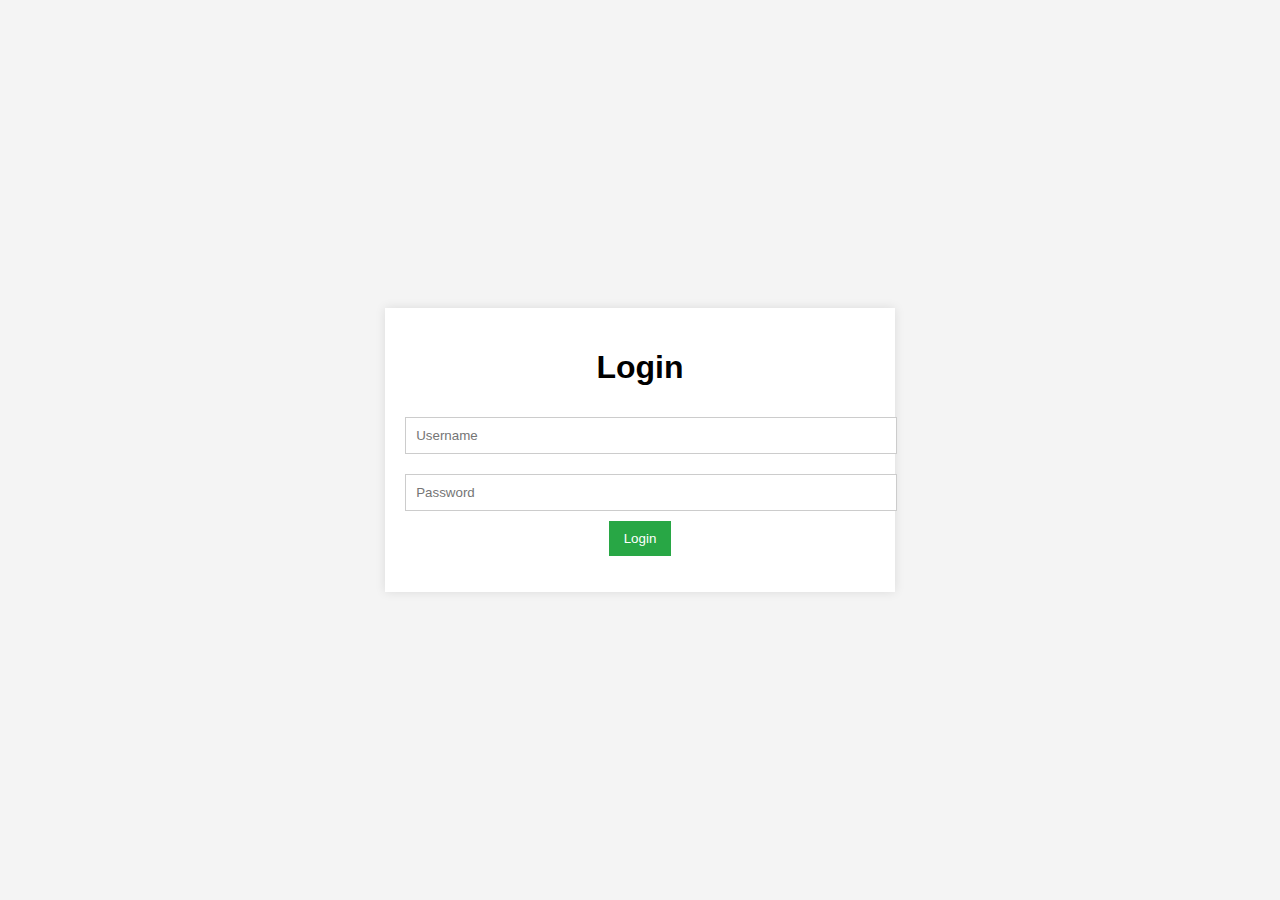
<file: index.html>
<!DOCTYPE html>
<html lang="en">
<head>
  <meta charset="UTF-8">
  <meta name="viewport" content="width=device-width, initial-scale=1.0">
  <title>Login</title>
  <link rel="stylesheet" href="styles.css">
</head>
<body>
  <div class="login-container">
    <h1>Login</h1>
    <form id="loginForm">
      <input type="text" id="username" placeholder="Username" required>
      <input type="password" id="password" placeholder="Password" required>
      <button type="submit">Login</button>
    </form>
    <p id="errorMessage" class="error"></p>
  </div>

  <script src="login.js"></script>
</body>
</html>
</file>
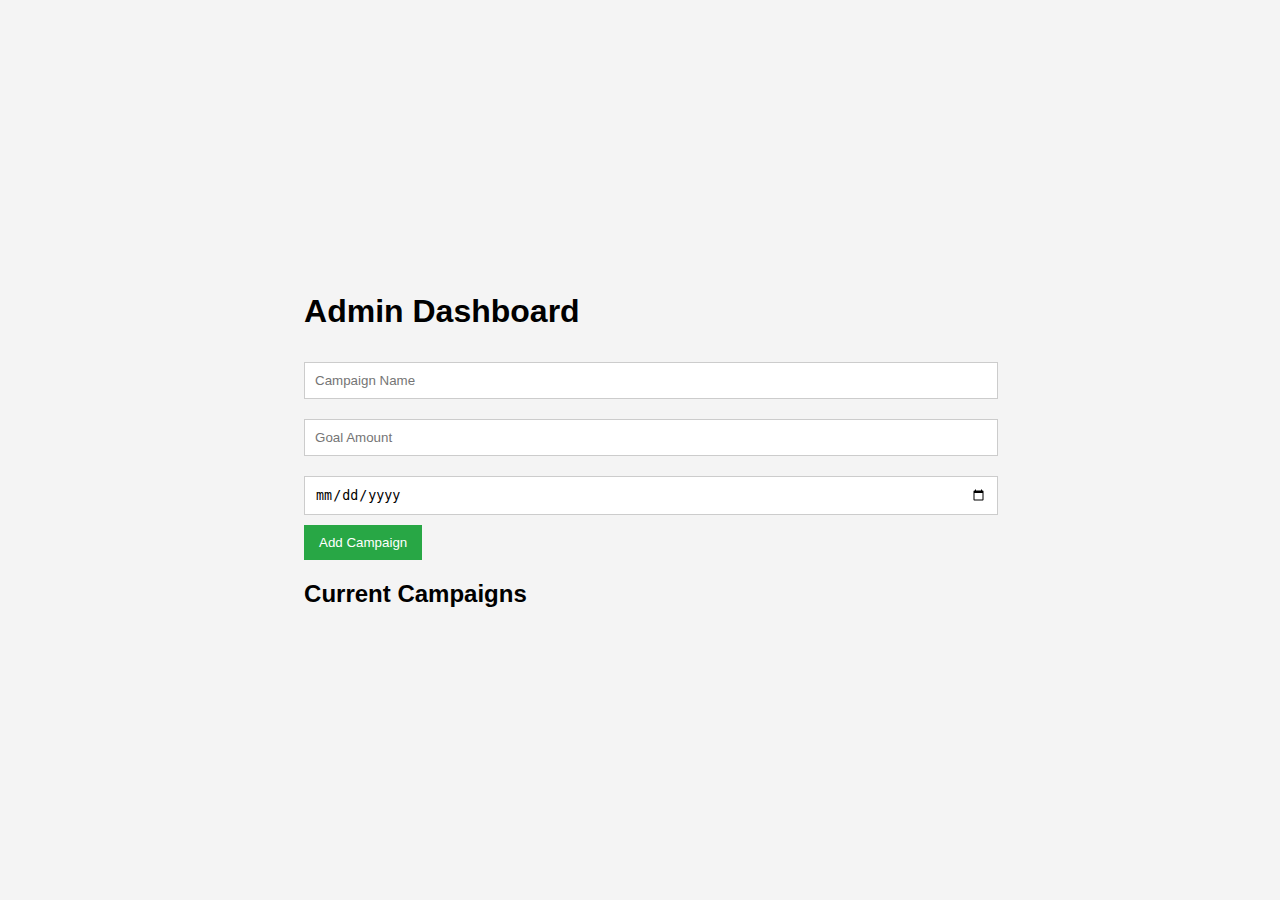
<file: admin.html>
<!DOCTYPE html>
<html lang="en">
<head>
  <meta charset="UTF-8">
  <meta name="viewport" content="width=device-width, initial-scale=1.0">
  <title>Admin Dashboard</title>
  <link rel="stylesheet" href="styles.css">
</head>
<body>
  <div class="dashboard-container">
    <h1>Admin Dashboard</h1>
    <form id="campaignForm">
      <input type="text" id="campaignName" placeholder="Campaign Name" required>
      <input type="number" id="goalAmount" placeholder="Goal Amount" required>
      <input type="date" id="deadline" required>
      <button type="submit">Add Campaign</button>
    </form>

    <h2>Current Campaigns</h2>
    <div id="campaignList"></div>
  </div>

  <script src="admin.js"></script>
</body>
</html>
</file>
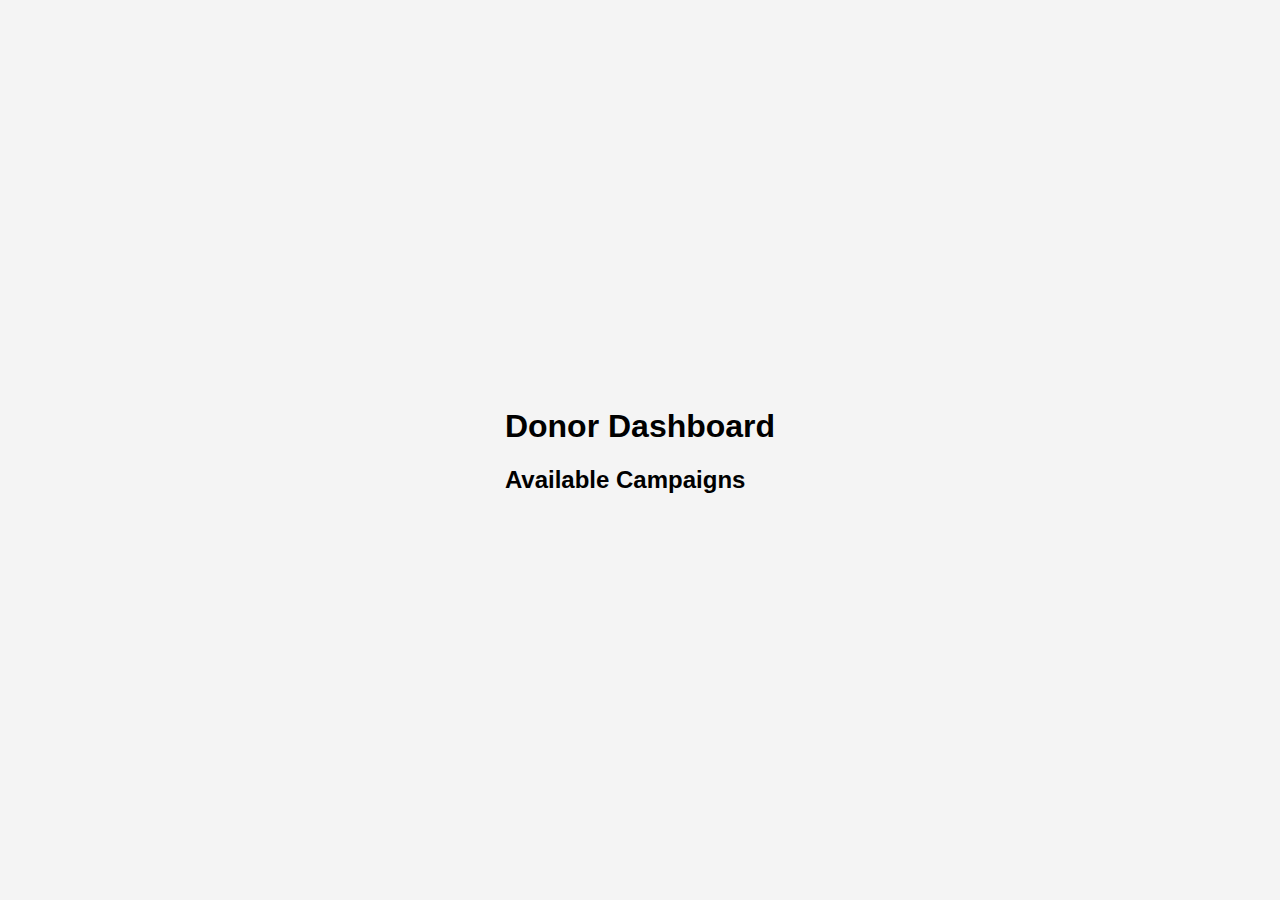
<file: donar.html>
<!DOCTYPE html>
<html lang="en">
<head>
  <meta charset="UTF-8">
  <meta name="viewport" content="width=device-width, initial-scale=1.0">
  <title>Donor Dashboard</title>
  <link rel="stylesheet" href="styles.css">
</head>
<body>
  <div class="dashboard-container">
    <h1>Donor Dashboard</h1>
    <h2>Available Campaigns</h2>
    <div id="campaignList"></div>
  </div>

  <script src="donor.js"></script>
</body>
</html>
</file>
<file: styles.css>
body {
  font-family: Arial, sans-serif;
  background-color: #f4f4f4;
  display: flex;
  justify-content: center;
  align-items: center;
  height: 100vh;
  margin: 0;
}

.login-container {
  background-color: white;
  padding: 20px;
  box-shadow: 0 0 10px rgba(0, 0, 0, 0.1);
  text-align: center;
}

input {
  width: 100%;
  padding: 10px;
  margin: 10px 0;
  border: 1px solid #ccc;
}

button {
  padding: 10px 15px;
  background-color: #28a745;
  color: white;
  border: none;
  cursor: pointer;
}

button:hover {
  background-color: #218838;
}

.error {
  color: red;
}
</file>
